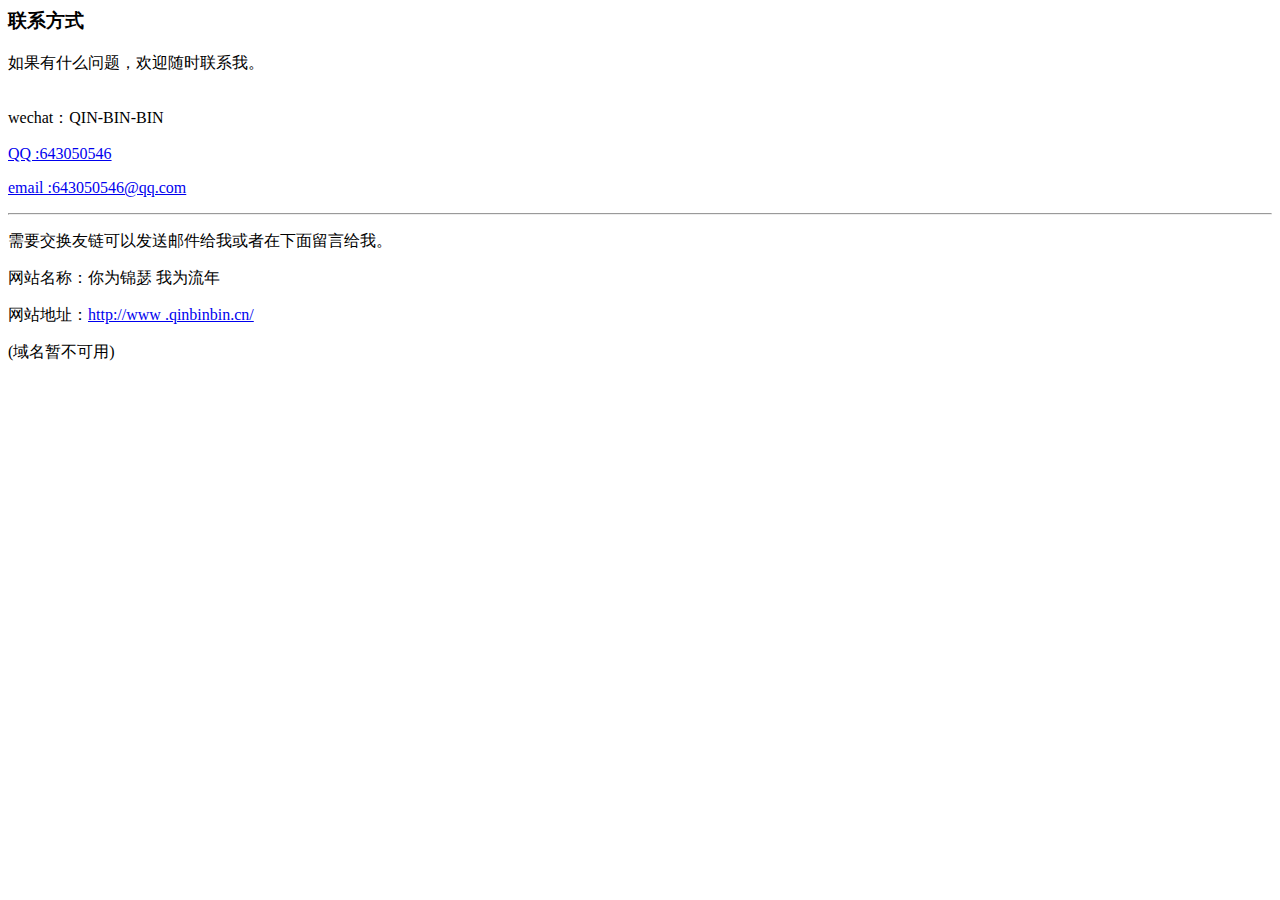
<file: src/main/resources/templates/contact.html>
<html xmlns="http://www.w3.org/1999/xhtml" xmlns:th="http://www.thymeleaf.org">

<html>
<head th:include="common/common_head::commonHeader(${applicationName})"></head>

<body class="sub-page">

    <div th:include="common/navigation :: navigation"></div>
	<div th:include="common/img :: img"></div>

	<div th:include="common/header :: header"></div>

	<!-- /////////////////////////////////////////Content -->
	<div id="page-content" class="single-page">
		<div class="container">
			<div class="row">
				<div id="main-content">
					<article>
						<div class="art-content  markdown_views">
							<div class="row">
								<div class="col-md-12 box-item">
									<h3>联系方式</h3>
									<span>如果有什么问题，欢迎随时联系我。</span><br> <br>
									   <p><a target="_blank"
											 th:href="@{/img/wechat/qinbinbin.jpg}"
											 title="WECHAT">wechat：QIN-BIN-BIN</a><br>
									<p><a target="_blank"
										  href="http://wpa.qq.com/msgrd?v=3&uin=2635225112&site=qq&menu=yes">QQ :643050546</a></p>
									   <p><a href="mailto:643050546@qq.com">email
										   :643050546@qq.com</a></p>
									<hr/>
									   <p>需要交换友链可以发送邮件给我或者在下面留言给我。</p>
									    <p>网站名称：你为锦瑟 我为流年</p>
									    <p>网站地址：<a href="http://116.62.108.120/">http://www
											.qinbinbin.cn/</a></p>(域名暂不可用)
								</div>
							</div>
							<!--<span  style="text-align: center;display:block;"><div id="cyReward" role="cylabs" data-use="reward"></div></span>-->
							<br/><br/>
							<!--PC和WAP自适应版-->
							<!--<div id="SOHUCS"  ></div>-->
						</div>

					</article>

				</div>
			</div>
		</div>
		
	</div>

	<!-- FOOTER -->
	<footer>
		<div th:include="common/footer :: footer"></div>
	</footer>

	<div th:include="common/common_onload_js :: onLoadJs"></div>

</body>
</html>
</file>
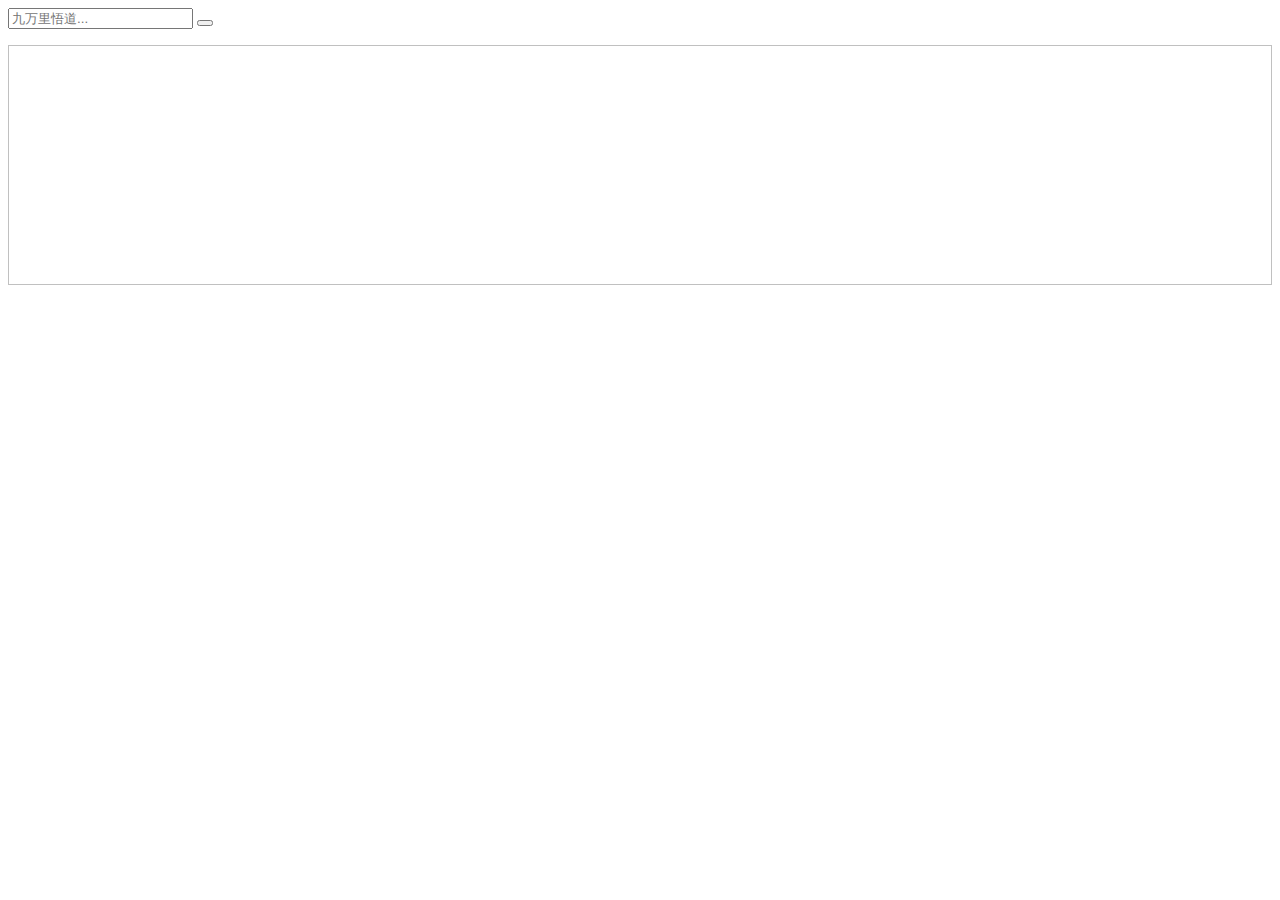
<file: src/main/resources/templates/search.html>
<html xmlns="http://www.w3.org/1999/xhtml" xmlns:th="http://www.thymeleaf.org">

<html>
<head th:include="common/common_head::commonHeader(${applicationName})"></head>


<body class="sub-page">
    <div th:include="common/navigation :: navigation"></div>
    <div th:include="common/img :: img"></div>


<!-- header -->
    <div th:include="common/header :: header"></div>
	<div id="page-content">
		<div class="search d2">
			<form >
				<input type="text" placeholder="九万里悟道..." th:value="${word}" id="word">
				<button type="button" onclick="search();" id="btn" ></button>
			</form>
		</div>
		<section class="box-content box-1">
			<div class="container" >


				<div class="col-md-4" style="height: 650px;" th:each="al,iterStat : ${articleList}">
					<div class="box-item"  style="height: 95%">
						<a  th:href="${'/article/'+al.articleId}" target="_blank">
							<img style="height: 240px;width:100%" th:src="${'/images/'+al.articleImgNo+'.jpg'}" class="img-responsive"/></a>
						<div class="content">
							<h3 style="height: 52px;"><a th:href="${'/article/'+al.articleId}" target="_blank"  th:text="${al.articleName}"></a></h3>
							<i class="fa fa-user"></i>
							<span href="#" th:text="${al.articleAuthors}"></span>&nbsp;
							<i class="fa fa-clock-o"></i>
							<span th:text="${#dates.format(al.articleInputDate, 'yyyy-MM-dd')}"></span>
							<br>
							<p> </p>
							<div style="height: 150px;">
								<p th:text="${al.articleContent}"></p>
							</div>

							<br>
							<span th:each="tl,iterStat : ${al.tagInfoList}">
								<i class="fa fa-tags"></i><a target="_blank"  th:href="${'/tag/'+tl.tagName}" th:text="${tl.tagName}"></a>
								</span>
						</div>
					</div>
				</div>



			</div>
			<div style="margin-bottom: 30px;" id="page_on">
				<div class="col-md-3" ></div>
				<div class="col-md-6"><ul class="page" maxshowpageitem="5" pagelistcount="12"  id="page"></ul></div>
				<div class="col-md-3"></div>
			</div>
			<div id="SOHUCS" style="display: none;"></div>

		</section>
		</div>

	<!-- FOOTER -->
	<footer>
		<div th:include="common/footer :: footer"></div>
	</footer>
	<div th:include="common/common_onload_js :: onLoadJs"></div>
	<script type="text/javascript"  th:inline="javascript">
		var totalCount =  [[${totalCount}]];
        var pageNumber =  [[${pageNumber}]];
        var urlPre =  [[${urlPre}]];
        var word =  [[${word}]];

        var GG = {
            "kk":function(mm){
                var word = $('#word').val();
                window.location.href=getRootPath_dc()+"search?word="+word+"&pageNumber="+mm;
            }
        }
        $("#page").initPage(totalCount,pageNumber,GG.kk);

        function getRootPath_dc() {
            return window.location.protocol + '//' + window.location.host+"/";
        }

        if(!word ||totalCount<=12){
            $("#page_on").hide();
		}
	</script>

</body>
</html>
</file>
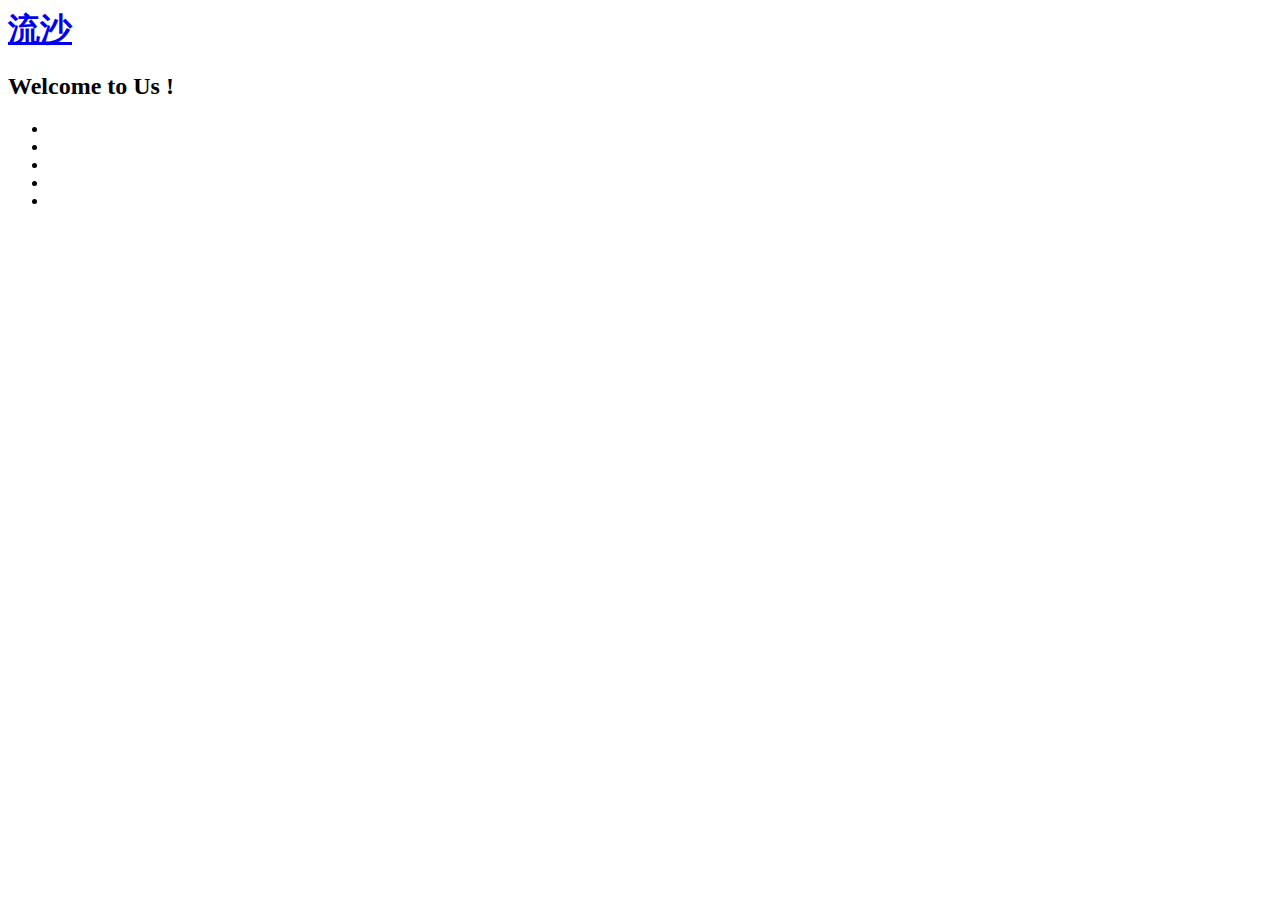
<file: src/main/resources/templates/common/header.html>
<html xmlns="http://www.w3.org/1999/xhtml" xmlns:th="http://www.thymeleaf.org">
<div  th:fragment="header">

    <!-- Navigation -->
    <header class="container">

    <div class="site-branding">
    <h1 class="site-title">
        <a href="/">
            <span>流沙</span>
        </a>
    </h1>
    <h2 class="site-description">Welcome to Us !</h2>
</div>
<div class="social-links">
    <ul class="list-inline">
        <li th:style="${websiteSystemProperty.wechatName}!=null?'':'display: none'"><a target="_blank" th:href="${'/img/wechat/'+websiteSystemProperty.wechatName}" title="WECHAT"><i class="fa fa-wechat"></i></a></li>
        <li th:style="${websiteSystemProperty.weiboUrl}!=null?'':'display: none'"><a target="_blank" th:href="${websiteSystemProperty.weiboUrl}" title="WEIBO"><i class="fa fa-weibo"></i></a></li>
        <li th:style="${websiteSystemProperty.giteeUrl}!=null?'':'display: none'"><a target="_blank" th:href="${websiteSystemProperty.giteeUrl}" title="GIT"><i class="fa fa-git"></i></a></li>
        <li th:style="${websiteSystemProperty.emailUrl}!=null?'':'display: none'"><a th:href="${'mailto:'+websiteSystemProperty.emailUrl}" title="EMAIL"><i class="fa fa-envelope-o"></i></a></li>
        <li><a target="_blank" th:href="@{/rss/sitemap.xml}" title="RSS"><i class="fa fa-rss"></i></a></li>
    </ul>
</div>
    </header>
</div>
</file>
